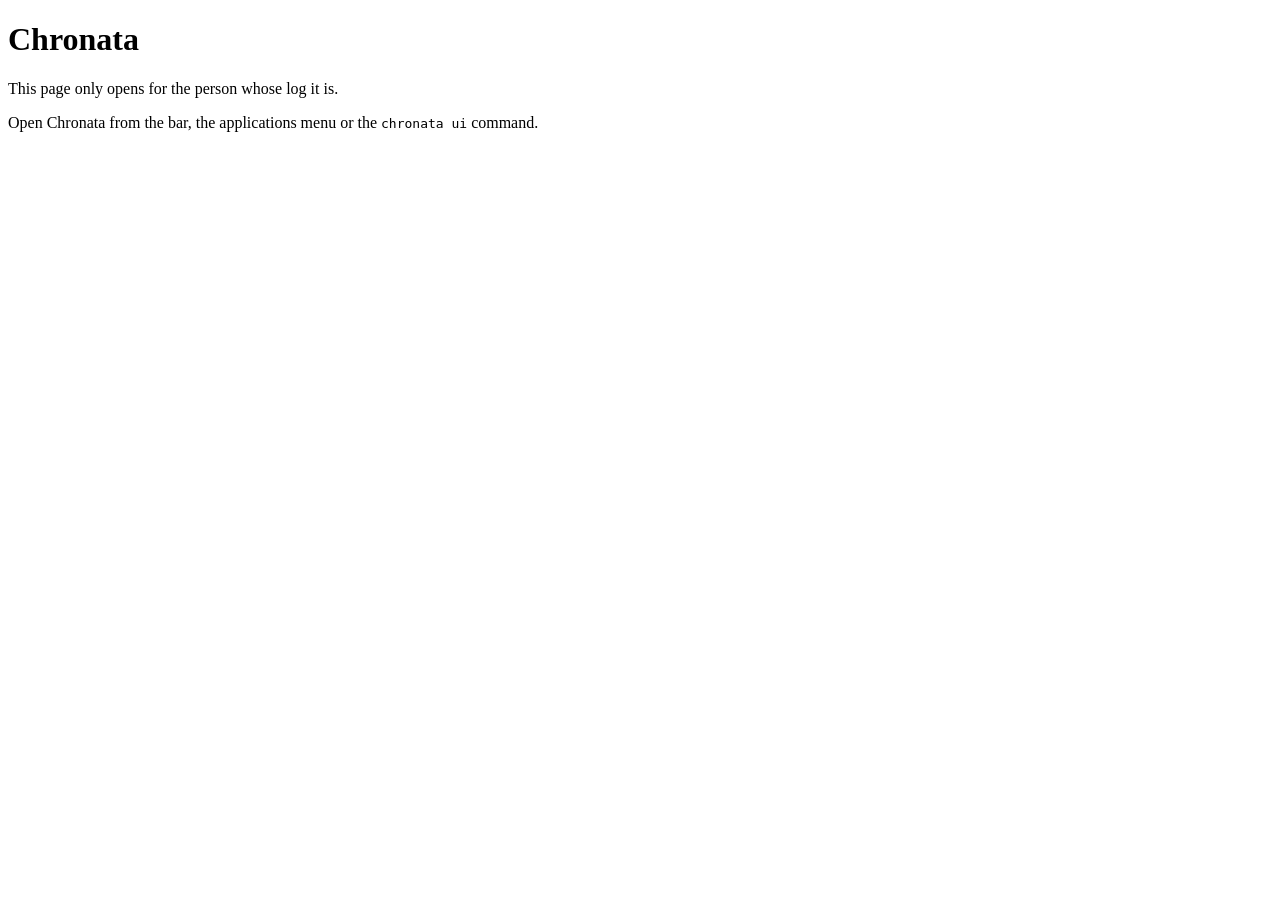
<file: frontend/web/locked.html>
<!doctype html>
<html lang="en">
<head>
<meta charset="utf-8">
<meta name="viewport" content="width=device-width, initial-scale=1">
<meta name="color-scheme" content="light dark">
<title>Chronata</title>
</head>
<body>
<h1>Chronata</h1>
<p>This page only opens for the person whose log it is.</p>
<p>Open Chronata from the bar, the applications menu or the <code>chronata ui</code> command.</p>
</body>
</html>
</file>
